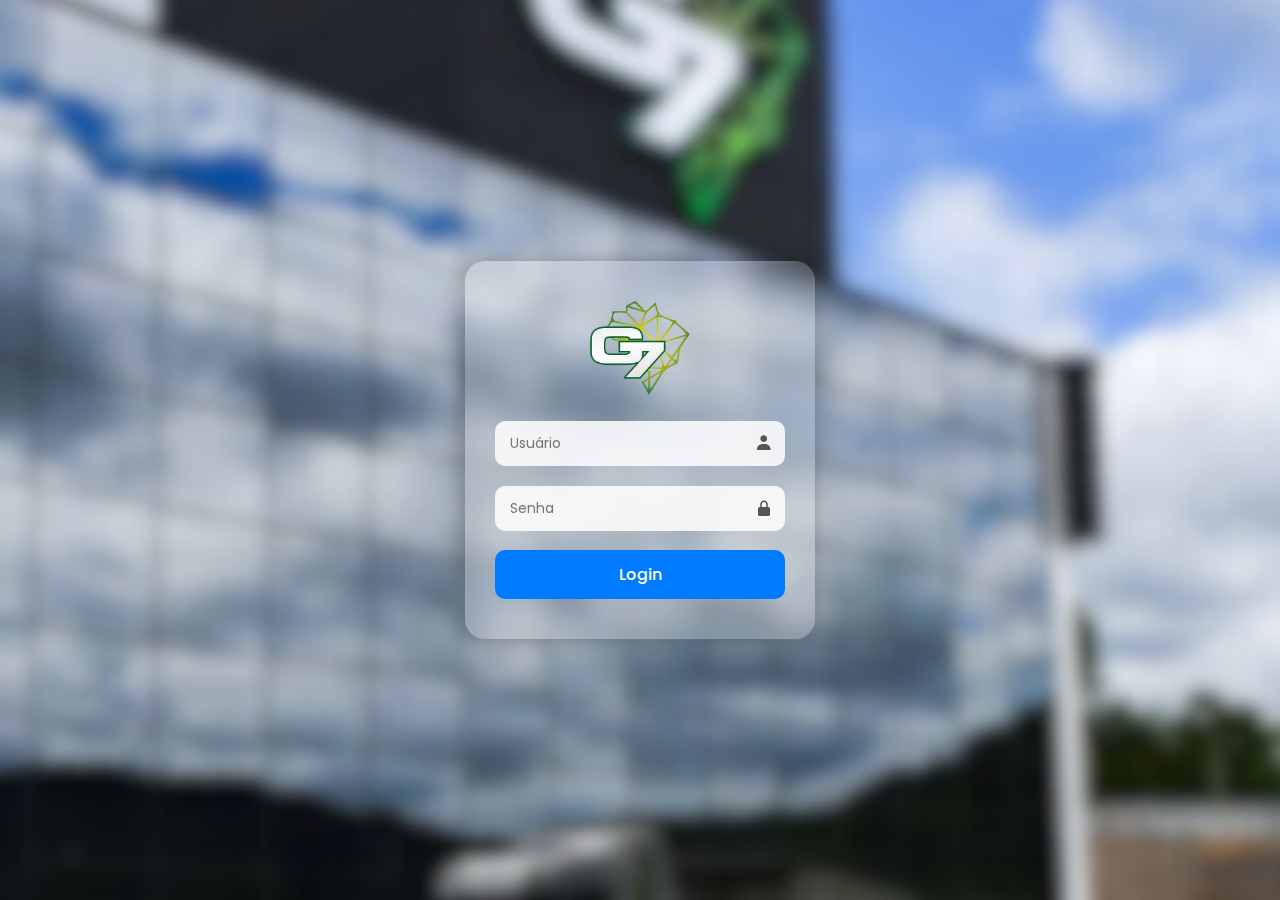
<file: index.html>
<!doctype html>
<html lang=pt-br>
<head>
  <meta charset="UTF-8">
  <meta name="viewport" content="width=device-width, initial-scale=1">
  <link
    href='https://unpkg.com/boxicons@2.1.4/css/boxicons.min.css'  rel='stylesheet'>
  <link rel="stylesheet" href="./css/styles.css">
  <title>G7 Login</title>
</head>
<body>
<main class="container">
  <form>
    <img src="./img/g7logo.png" class="logo">
    <div class="input-box">
      <input placeholder="Usuário" type="email">
      <i class="bx bxs-user"></i>
    </div>
    <div class="input-box">
      <input placeholder="Senha" type="password">
      <i class="bx bxs-lock-alt"></i>
    </div>
    <button type="button" onclick="window.open('pagina.html', '_blank')">Login</button>

  </form>
</main>

</body>
</html>
</file>
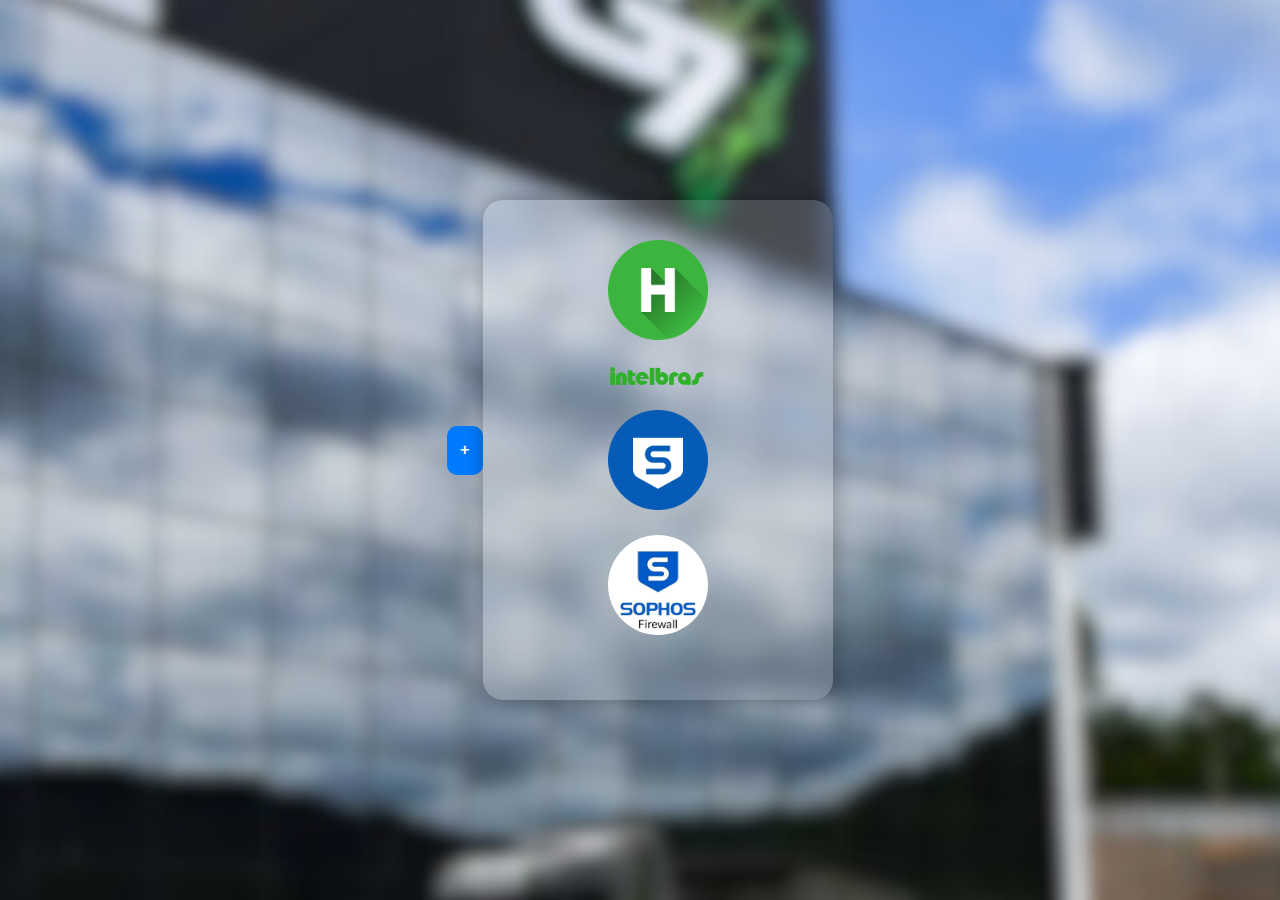
<file: pagina.html>
<!doctype html>
<html lang="pt-br">
<head>
  <meta charset="UTF-8">
  <meta name="viewport" content="width=device-width, initial-scale=1">
  <link href='https://unpkg.com/boxicons@2.1.4/css/boxicons.min.css' rel='stylesheet'>
  <link rel="stylesheet" href="./css/styles.css">
  <title>Página G7</title>
</head>
<body>

<div>
  <button id="botao+">+</button>
</div>


<main class="container">
  <div class="logo-grid">
    <a href="https://helpdesk.g7log.com:8585/hesk/admin/admin_main.php" target="_blank">
      <img src="./img/Help.png" class="logo" alt="Logo Help">
    </a>

    <a href="https://172.16.0.233:4445/" target="_blank">
      <img src="./img/intelbras.png" class="logo" id="intel-logo" alt="Logo Intel">
    </a>

    <a href="https://internet.g7log.com:4443" target="_blank">
      <img src="./img/sophos.png" class="logo" alt="Logo Sophos">
    </a>

    <a href="https://internet.g7log.com:4444" target="_blank">
      <img src="./img/sophos-firewall.png" class="logo" id="firewall-logo" alt="Logo SophosF">
    </a>
  </div>
</main>
  <script>
   const botao = document.getElementById("botao+")
   botao.addEventListener("click" , function () {
      alert("Área em desenvolvimento");

    });
  </script>
</body>
</html>
</file>
<file: css/styles.css>
@import url('https://fonts.googleapis.com/css2?family=Poppins:wght@300;400;500;600&display=swap');

* {
  margin: 0;
  padding: 0;
  box-sizing: border-box;
  font-family: "Poppins", sans-serif;
}

body {
  display: flex;
  justify-content: center;
  align-items: center;
  height: 100vh;
  background: url('../js/img/G7desfocado.png') no-repeat center center fixed;
  background-size: cover;
}


.container {
  width: 350px;
  padding: 40px 30px;
  background: rgba(255, 255, 255, 0.15);
  border-radius: 20px;
  backdrop-filter: blur(10px);
  box-shadow: 0 0 20px rgba(0, 0, 0, 0.3);
  text-align: center;
}


.container h1 {
  margin-bottom: 25px;
  color: #fff;
  font-weight: 600;
}


.input-box {
  position: relative;
  margin-bottom: 20px;
}

.input-box input {
  width: 100%;
  padding: 12px 40px 12px 15px;
  border: none;
  border-radius: 10px;
  outline: none;
  background: rgba(255, 255, 255, 0.85);
  font-size: 14px;
}


.input-box i {
  position: absolute;
  right: 12px;
  top: 50%;
  transform: translateY(-50%);
  font-size: 18px;
  color: #555;
}


button {
  width: 100%;
  padding: 12px;
  border: none;
  border-radius: 10px;
  background: #007bff;
  color: white;
  font-size: 16px;
  font-weight: 500;
  cursor: pointer;
  transition: 0.3s ease;
}

button:hover {
  background: #0056b3;
}


.logo {
  width: 100px;
  height: auto;
  margin-bottom: 25px;
  display: block;
  margin-left: auto;
  margin-right: auto;
  transition: transform 0.4s ease, filter 0.4s ease;
  cursor: pointer;
}

.logo:hover {
  transform: scale(1.15);
  filter: brightness(1.15);

}
#firewall-logo {
  width: 100px;
  height: 100px;
  border-radius: 50%;
  object-fit: cover;
  transition: transform 0.4s ease, filter 0.4s ease;
}

#firewall-logo:hover {
  transform: scale(1.1);
  filter: brightness(1.1);
}
.hidden {
  display: none;
}
</file>
